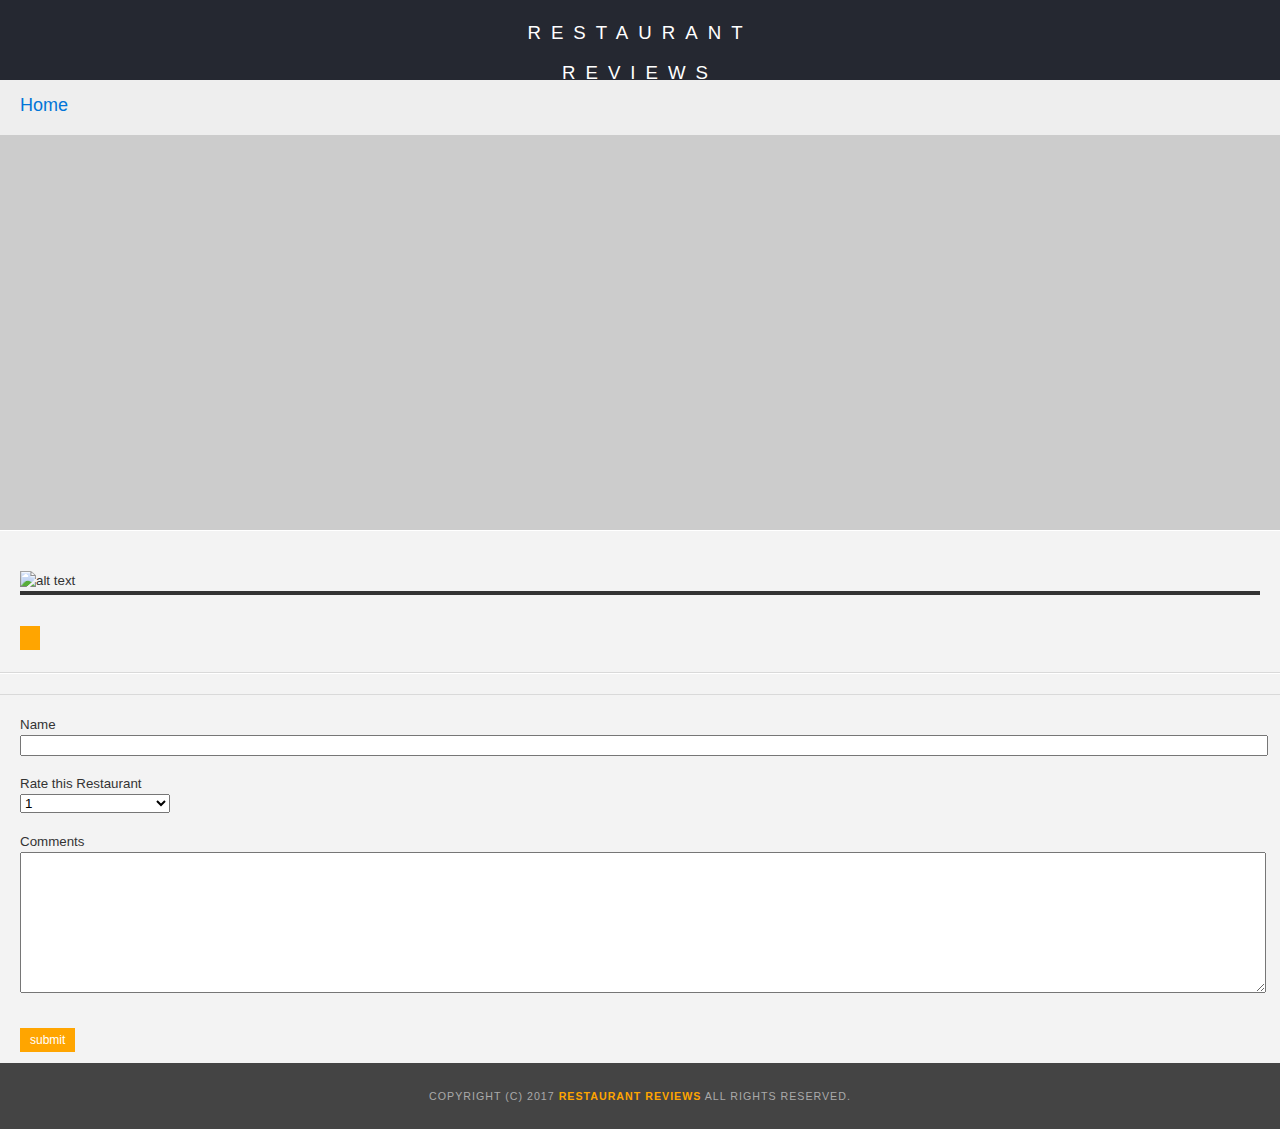
<file: restaurant.html>
<!DOCTYPE html>
<html lang="en">

<head>
  <meta charset="UTF-8">
  <meta name="viewport" content="width=device-width, initial-scale=1">
  <meta name="theme-color" content="#db5945">
  <link rel="manifest" href="manifest.json">
  <!-- Normalize.css for better cross-browser consistency -->
  <link rel="stylesheet" src="//normalize-css.googlecode.com/svn/trunk/normalize.css" />
  <!-- Main CSS file -->
  <!--
  <link rel="stylesheet" media="only screen and (max-width: 620px)" href="css/styles_small.css">
  <link rel="stylesheet" media="only screen and (min-width: 621px) and (max-width: 900px)" href="css/styles_medium.css">
  <link rel="stylesheet" media="only screen and (min-width: 901px)" href="css/styles_large.css">
  -->
  <link rel="stylesheet" href="css/styles_small.css" type="text/css">
  <link rel="stylesheet" href="https://unpkg.com/leaflet@1.3.1/dist/leaflet.css" integrity="sha512-Rksm5RenBEKSKFjgI3a41vrjkw4EVPlJ3+OiI65vTjIdo9brlAacEuKOiQ5OFh7cOI1bkDwLqdLw3Zg0cRJAAQ==" crossorigin=""/>
  <title>Restaurant Info</title>
</head>

<body class="inside">
  <header>
    <nav>
      <h1><a href="/">Restaurant Reviews</a></h1>
    </nav>
    <ul id="breadcrumb" aria-label="Breadcrumb">
      <li><a href="/" aria-current="page">Home</a></li>
    </ul>
  </header>

  <main id="maincontent">
    <section id="map-container">
      <div id="map" role="application"></div>
    </section>
    <section id="restaurant-container">
      <h2 id="restaurant-name"></h2>
      <picture>
        <source id="restaurant-src">
        <img id="restaurant-img" alt="alt text">
      </picture>
      <p id="restaurant-cuisine"></p>
      <p id="restaurant-address"></p>
      <table id="restaurant-hours"></table>
      <p><a id="favorite-this" alt="Favorite this" onclick="favorite()"></a></p>
    </section>
    <section id="reviews-container">
      <ul id="reviews-list"></ul>
    </section>
    <section id="review-form" role="dialog">
      <div id="review-table" style="display: table;">
        <br/>
          <div style="padding: 0 20px 18px 20px;">Name
            <br/>
            <input id="review-name" type="text" name="review-name" aria-label="Review Name"/>
          </div>
          <div style="padding: 0 20px 18px 20px;">Rate this Restaurant
            <br/>
            <select id="review-rating" name="review-rating" aria-label="Review Rating">
              <option>1</option>
              <option>2</option>
              <option>3</option>
              <option>4</option>
              <option>5</option>
            </select>
          </div>
          <div style="padding: 0 20px 18px 20px;">Comments
            <br/>
            <textarea id="review-comments" false name="review-comments" rows="9" aria-label="Review Comments"></textarea>
          </div>
          <p style="padding: 0 0 0 20px;"><a id="send-review" alt="Send review" onclick="sendReview()">submit</a></p>
      </div>
    </section>
  </main>

  <footer id="footer">
    Copyright (c) 2017 <a href="/"><strong>Restaurant Reviews</strong></a> All Rights Reserved.
  </footer>
  <script src="https://unpkg.com/leaflet@1.3.1/dist/leaflet.js" integrity="sha512-/Nsx9X4HebavoBvEBuyp3I7od5tA0UzAxs+j83KgC8PU0kgB4XiK4Lfe4y4cgBtaRJQEIFCW+oC506aPT2L1zw==" crossorigin=""></script>
  <script type="application/javascript" charset="utf-8" src="js/idb.js"></script>
  <script type="application/javascript" charset="utf-8" src="js/indexController.js"></script>
  <script type="application/javascript" src="js/dbhelper.js"></script>
  <script type="application/javascript" src="js/restaurant_info.js"></script>

</body>

</html>
</file>
<file: css/styles_small.css>
@charset "utf-8";
/* CSS Document */

body,td,th,p{
	font-family: Arial, Helvetica, sans-serif;
	font-size: 10pt;
	color: #333;
	line-height: 1.5;
}
body {
	background-color: #fdfdfd;
	margin: 0;
	position:relative;
}
ul, li {
	font-family: Arial, Helvetica, sans-serif;
	font-size: 10pt;
	color: #333;
}
a {
	color: orange;
	text-decoration: none;
}
a:hover, a:focus {
	color: #3397db;
	text-decoration: none;
}
a img{
	border: none 0px #fff;
}
h1, h2, h3, h4, h5, h6 {
  font-family: Arial, Helvetica, sans-serif;
  margin: 0 0 20px;
}
article, aside, canvas, details, figcaption, figure, footer, header, hgroup, menu, nav, section {
	display: block;
}
#maincontent {
  background-color: #f3f3f3;
  min-height: 100%;
}
#footer {
  background-color: #444;
  color: #aaa;
  font-size: 8pt;
  letter-spacing: 1px;
  padding: 25px;
  text-align: center;
  text-transform: uppercase;
}
/* ====================== Navigation ====================== */
nav {
  width: 100%;
  height: 80px;
  background-color: #252831;
  text-align:center;
}
nav h1 {
  margin: auto;
  word-wrap: break-word;
  width: 300px;
  padding-top: 10px;
}
nav h1 a {
  color: #fff;
  font-size: 14pt;
  font-weight: 200;
  letter-spacing: 10px;
  text-transform: uppercase;
}
#breadcrumb {
    padding: 12px 20px 16px;
    list-style: none;
    background-color: #eee;
    font-size: 17px;
    margin: 0;
    min-width: 100%;
}

/* Display list items side by side */
#breadcrumb li {
    display: inline;
    font-size: 18px;
}

/* Add a slash symbol (/) before/behind each list item */
#breadcrumb li+li:before {
    padding: 8px;
    color: black;
    content: "/\00a0";
}

/* Add a color to all links inside the list */
#breadcrumb li a {
    color: #0275d8;
    text-decoration: none;
}

/* Add a color on mouse-over */
#breadcrumb li a:hover {
    color: #01447e;
    text-decoration: underline;
}
/* ====================== Map ====================== */
#map {
  height: 400px;
  width: 100%;
  background-color: #ccc;
}
/* ====================== Restaurant Filtering ====================== */
.filter-options {
  width: 100%;
  height: 130px;
  background-color: #3397DB;
  align-items: center;
}
.filter-options h2 {
  color: white;
  font-size: 1rem;
  font-weight: normal;
  line-height: 1;
  padding: 10px 0 0 0;
  margin: 0 auto;
  display: block;
  text-align: center;
}
.filter-options select {
  background-color: white;
  border: 1px solid #fff;
  font-family: Arial,sans-serif;
  font-size: 11pt;
  height: 35px;
  letter-spacing: 0;
  margin: 10px auto;
  padding: 0 10px;
  width: 200px;
  display: block;
}

/* ====================== Restaurant Listing ====================== */
#restaurants-list {
  display: grid;
  grid-template-columns: 1fr;
  background-color: #f3f3f3;
  list-style: outside none none;
  margin: 0;
  padding: 20px 5px 20px;
  text-align: center;
}
#restaurants-list li {
  background-color: #fff;
  border: 2px solid #ccc;
  font-family: Arial,sans-serif;
  margin: 15px auto 15px auto;
  min-height: 380px;
  padding: 0 0 25px;
  text-align: left;
  width: 270px;
}
#restaurants-list .restaurant-img {
  background-color: #ccc;
  display: block;
  margin: 0;
  max-width: 100%;
  min-height: 248px;
  min-width: 100%;
}
#restaurants-list li h2 {
  color: #f18200;
  margin: 10px 0 10px 20px;
}
#restaurants-list li p {
  margin: 0 0 0 20px;
}
#restaurants-list li div {
  margin: 0 0 0 20px;
}
#restaurants-list li h3 {
  color: #f18200;
  font-family: Arial,sans-serif;
  font-size: 14pt;
  font-weight: 200;
  letter-spacing: 0;
  line-height: 1.3;
  margin: 20px 0 10px;
  text-transform: uppercase;
}
#restaurants-list p {
  margin: 0;
  font-size: 11pt;
}
#restaurants-list li a {
  background-color: orange;
  border-bottom: 3px solid #eee;
  color: #fff;
  display: inline-block;
  font-size: 10pt;
  margin: 15px 0 0;
  padding: 8px 30px 10px;
  text-align: center;
  text-decoration: none;
  text-transform: uppercase;
}

/* ====================== Restaurant Details ====================== */
.inside header {
  /*overflow: hidden;*/
  position: fixed;
  top: 0;
  width: 100%;
  z-index: 9999;
}
.inside #maincontent {
  margin-top: 130px;
}
/*
.inside #map-container {
  background: blue none repeat scroll 0 0;
  height: 87%;
  position: fixed;
  right: 0;
  top: 80px;
  width: 50%;
}
.inside #map {
  background-color: #ccc;
  height: 100%;
  width: 100%;
}
.inside #footer {
  bottom: 0;
  position: absolute;
  width: 50%;
}
*/
#restaurant-name {
  color: #f18200;
  font-family: Arial,sans-serif;
  font-size: 16pt;
  font-weight: 200;
  letter-spacing: 0;
  margin: 15px 0 30px;
  text-transform: uppercase;
  line-height: 1.1;
}
#restaurant-img {
	min-width: 100%;
}
#restaurant-address {
  font-size: 12pt;
  margin: 10px 0px;
}
#restaurant-cuisine {
  background-color: #333;
  color: #ddd;
  font-size: 12pt;
  font-weight: 300;
  letter-spacing: 10px;
  margin: 0 0 20px;
  padding: 2px 0;
  text-align: center;
  text-transform: uppercase;
	min-width: 100%;
}
#restaurant-container, #reviews-container {
  border-bottom: 1px solid #d9d9d9;
  border-top: 1px solid #fff;
  padding: 10px 20px 10px;
  /*width: 50%;*/
}
/*
#reviews-container {
  padding: 30px 40px 80px;
}
*/
#reviews-container h3 {
  color: #f58500;
  font-size: 16pt;
  font-weight: 300;
  letter-spacing: -1px;
  padding-bottom: 1pt;
}
#reviews-list {
  margin: 0;
  padding: 0;
}
#reviews-list li {
  background-color: #fff;
  border: 2px solid #f3f3f3;
  display: block;
  list-style-type: none;
  margin: 0 0 30px;
  overflow: hidden;
  padding: 0 0 20px;
  position: relative;
  min-width: 100%;
}
#reviews-list li p {
  margin: 0 0 10px;
}
#restaurant-hours td {
  color: #666;
}
.reviews-name-block {
  background-color: #333;
  height: 60px;
	min-width: 100%;
  clear: both;
}
.reviews-name {
  color: #ddd;
  font-size: 18pt;
  font-weight: 300;
  padding: 12px 0 0 20px;
	float: left;
}
.reviews-date {
  color: #ddd;
  font-size: 12pt;
  font-weight: 300;
  padding: 20px 20px 0 0;
	float: right;
}
.reviews-rating-block {
  background-color: #f58500;
  height: 30px;
  width: 100px;
  margin: 20px 0 10px 20px;
}
.reviews-rating {
  color: #ddd;
  font-size: 12pt;
  font-weight: 300;
  padding: 4px 0 0 0;
  text-align: center;
  text-transform: uppercase;
}
.reviews-comments-block {
  padding: 0 20px 0 20px;
}
#favorite-this {
  padding: 5px 10px;
  background-color: orange;
  font-size: 12px;
  color: #fff;
  text-decoration: none;
  -webkit-user-select:none;
  -moz-user-select:none;
  -ms-user-select:none;
  user-select:none;
}
#favorite-this:hover {
  background-color: red;
  text-decoration: none;
}
#favorite-this:active {
  background-color: orange;
}
#review-form {
  margin: 0;
  padding: 0;
}
#review-table {
  margin: 0;
  overflow: hidden;
  padding: 0;
  min-width: 100%;
}
#review-name {
  min-width: 100%;
}
#review-rating {
  width: 150px;
}
#review-comments {
  min-width: 100%;
}
#send-review {
  padding: 5px 10px;
  background-color: orange;
  font-size: 12px;
  color: #fff;
  text-decoration: none;
  -webkit-user-select:none;
  -moz-user-select:none;
  -ms-user-select:none;
  user-select:none;
}
#send-review:hover {
  background-color: red;
  text-decoration: none;
}
#send-review:active {
  background-color: orange;
}
</file>
<file: css/styles_medium.css>
@charset "utf-8";
/* CSS Document */

body,td,th,p{
	font-family: Arial, Helvetica, sans-serif;
	font-size: 10pt;
	color: #333;
	line-height: 1.5;
}
body {
	background-color: #fdfdfd;
	margin: 0;
	position:relative;
}
ul, li {
	font-family: Arial, Helvetica, sans-serif;
	font-size: 10pt;
	color: #333;
}
a {
	color: orange;
	text-decoration: none;
}
a:hover, a:focus {
	color: #3397db;
	text-decoration: none;
}
a img{
	border: none 0px #fff;
}
h1, h2, h3, h4, h5, h6 {
  font-family: Arial, Helvetica, sans-serif;
  margin: 0 0 20px;
}
article, aside, canvas, details, figcaption, figure, footer, header, hgroup, menu, nav, section {
	display: block;
}
#maincontent {
  background-color: #f3f3f3;
  min-height: 100%;
}
#footer {
  background-color: #444;
  color: #aaa;
  font-size: 8pt;
  letter-spacing: 1px;
  padding: 25px;
  text-align: center;
  text-transform: uppercase;
}
/* ====================== Navigation ====================== */
nav {
  width: 100%;
  height: 50px;
  background-color: #252831;
  text-align:center;
}
nav h1 {
  margin: auto;
  padding-top: 10px;
}
nav h1 a {
  color: #fff;
  font-size: 14pt;
  font-weight: 200;
  letter-spacing: 10px;
  text-transform: uppercase;
}
#breadcrumb {
    padding: 10px 40px 16px;
    list-style: none;
    background-color: #eee;
    font-size: 17px;
    margin: 0;
    width: calc(50% - 80px);
}

/* Display list items side by side */
#breadcrumb li {
    display: inline;
}

/* Add a slash symbol (/) before/behind each list item */
#breadcrumb li+li:before {
    padding: 8px;
    color: black;
    content: "/\00a0";
}

/* Add a color to all links inside the list */
#breadcrumb li a {
    color: #0275d8;
    text-decoration: none;
}

/* Add a color on mouse-over */
#breadcrumb li a:hover {
    color: #01447e;
    text-decoration: underline;
}
/* ====================== Map ====================== */
#map {
  height: 400px;
  width: 100%;
  background-color: #ccc;
}
/* ====================== Restaurant Filtering ====================== */
.filter-options {
  width: 100%;
  height: 50px;
  background-color: #3397DB;
  align-items: center;
}
.filter-options h2 {
  color: white;
  font-size: 1rem;
  font-weight: normal;
  line-height: 1;
  margin: 0 20px;
  display: inline-block;
}
.filter-options select {
  background-color: white;
  border: 1px solid #fff;
  font-family: Arial,sans-serif;
  font-size: 11pt;
  height: 35px;
  letter-spacing: 0;
  margin: 10px;
  padding: 0 10px;
  width: 200px;
  display: inline-block;
}

/* ====================== Restaurant Listing ====================== */
#restaurants-list {
  display: grid;
  grid-template-columns: 1fr 1fr;
  background-color: #f3f3f3;
  list-style: outside none none;
  margin: 0;
  padding: 20px 5px 20px;
  text-align: center;
}
#restaurants-list li {
  background-color: #fff;
  border: 2px solid #ccc;
  font-family: Arial,sans-serif;
  margin: 15px auto 15px auto;
  min-height: 380px;
  padding: 0 0 25px;
  text-align: left;
  width: 270px;
}
#restaurants-list .restaurant-img {
  background-color: #ccc;
  display: block;
  margin: 0;
  max-width: 100%;
  min-height: 248px;
  min-width: 100%;
}
#restaurants-list li h2 {
  color: #f18200;
  margin: 10px 0 10px 20px;
}
#restaurants-list li p {
  margin: 0 0 0 20px;
}
#restaurants-list li div {
  margin: 0 0 0 20px;
}
#restaurants-list li h3 {
  color: #f18200;
  font-family: Arial,sans-serif;
  font-size: 14pt;
  font-weight: 200;
  letter-spacing: 0;
  line-height: 1.3;
  margin: 20px 0 10px;
  text-transform: uppercase;
}
#restaurants-list p {
  margin: 0;
  font-size: 11pt;
}
#restaurants-list li a {
  background-color: orange;
  border-bottom: 3px solid #eee;
  color: #fff;
  display: inline-block;
  font-size: 10pt;
  margin: 15px 0 0;
  padding: 8px 30px 10px;
  text-align: center;
  text-decoration: none;
  text-transform: uppercase;
}

/* ====================== Restaurant Details ====================== */
/*
.inside header {
  position: fixed;
  top: 0;
  width: 100%;
  z-index: 1000;
}
.inside #map-container {
  background: blue none repeat scroll 0 0;
  height: 87%;
  position: fixed;
  right: 0;
  top: 80px;
  width: 50%;
}
.inside #map {
  background-color: #ccc;
  height: 100%;
  width: 100%;
}
.inside #footer {
  bottom: 0;
  position: absolute;
  width: 50%;
}
*/
#restaurant-name {
  color: #f18200;
  font-family: Arial,sans-serif;
  font-size: 20pt;
  font-weight: 200;
  letter-spacing: 0;
  margin: 15px 0 30px;
  text-transform: uppercase;
  line-height: 1.1;
}
#restaurant-img {
	width: 90%;
}
#restaurant-address {
  font-size: 12pt;
  margin: 10px 0px;
}
#restaurant-cuisine {
  background-color: #333;
  color: #ddd;
  font-size: 12pt;
  font-weight: 300;
  letter-spacing: 10px;
  margin: 0 0 20px;
  padding: 2px 0;
  text-align: center;
  text-transform: uppercase;
	width: 90%;
}
#restaurant-container, #reviews-container {
  border-bottom: 1px solid #d9d9d9;
  border-top: 1px solid #fff;
  padding: 140px 40px 30px;
  width: 50%;
}
#reviews-container {
  padding: 30px 40px 80px;
}
#reviews-container h3 {
  color: #f58500;
  font-size: 24pt;
  font-weight: 300;
  letter-spacing: -1px;
  padding-bottom: 1pt;
}
#reviews-list {
  margin: 0;
  padding: 0;
}
#reviews-list li {
  background-color: #fff;
  border: 2px solid #f3f3f3;
  display: block;
  list-style-type: none;
  margin: 0 0 30px;
  overflow: hidden;
  padding: 0 20px 20px;
  position: relative;
  width: 85%;
}
#reviews-list li p {
  margin: 0 0 10px;
}
#restaurant-hours td {
  color: #666;
}
.reviews-name-block {
  background-color: #333;
  height: 60px;
	min-width: 100%;
  clear: both;
}
.reviews-name {
  color: #ddd;
  font-size: 18pt;
  font-weight: 300;
  padding: 12px 0 0 20px;
	float: left;
}
.reviews-date {
  color: #ddd;
  font-size: 12pt;
  font-weight: 300;
  padding: 20px 20px 0 0;
	float: right;
}
.reviews-rating-block {
  background-color: #f58500;
  height: 30px;
  width: 100px;
  margin: 20px 0 10px 20px;
}
.reviews-rating {
  color: #ddd;
  font-size: 12pt;
  font-weight: 300;
  padding: 4px 0 0 0;
  text-align: center;
  text-transform: uppercase;
}
.reviews-comments-block {
  padding: 0 20px 0 20px;
}
#favorite-this {
  padding: 5px 10px;
  background-color: orange;
  font-size: 12px;
  color: #fff;
  text-decoration: none;
  -webkit-user-select:none;
  -moz-user-select:none;
  -ms-user-select:none;
  user-select:none;
}
#favorite-this:hover {
  background-color: red;
  text-decoration: none;
}
#favorite-this:active {
  background-color: orange;
}
#review-form {
  margin: 0;
  padding: 0;
}
#review-table {
  margin: 0;
  overflow: hidden;
  padding: 0;
  min-width: 100%;
}
#review-name {
  min-width: 100%;
}
#review-rating {
  width: 150px;
}
#review-comments {
  min-width: 100%;
}
#send-review {
  padding: 5px 10px;
  background-color: orange;
  font-size: 12px;
  color: #fff;
  text-decoration: none;
  -webkit-user-select:none;
  -moz-user-select:none;
  -ms-user-select:none;
  user-select:none;
}
#send-review:hover {
  background-color: red;
  text-decoration: none;
}
#send-review:active {
  background-color: orange;
}
</file>
<file: css/styles_large.css>
@charset "utf-8";
/* CSS Document */

body,td,th,p{
	font-family: Arial, Helvetica, sans-serif;
	font-size: 10pt;
	color: #333;
	line-height: 1.5;
}
body {
	background-color: #fdfdfd;
	margin: 0;
	position:relative;
}
ul, li {
	font-family: Arial, Helvetica, sans-serif;
	font-size: 10pt;
	color: #333;
}
a {
	color: orange;
	text-decoration: none;
}
a:hover, a:focus {
	color: #3397db;
	text-decoration: none;
}
a img{
	border: none 0px #fff;
}
h1, h2, h3, h4, h5, h6 {
  font-family: Arial, Helvetica, sans-serif;
  margin: 0 0 20px;
}
article, aside, canvas, details, figcaption, figure, footer, header, hgroup, menu, nav, section {
	display: block;
}
#maincontent {
  background-color: #f3f3f3;
  min-height: 100%;
}
#footer {
  background-color: #444;
  color: #aaa;
  font-size: 8pt;
  letter-spacing: 1px;
  padding: 25px;
  text-align: center;
  text-transform: uppercase;
}
/* ====================== Navigation ====================== */
nav {
  width: 100%;
  height: 50px;
  background-color: #252831;
  text-align:center;
}
nav h1 {
  margin: auto;
  padding-top: 10px;
}
nav h1 a {
  color: #fff;
  font-size: 14pt;
  font-weight: 200;
  letter-spacing: 10px;
  text-transform: uppercase;
}
#breadcrumb {
    padding: 10px 40px 16px;
    list-style: none;
    background-color: #eee;
    font-size: 17px;
    margin: 0;
    width: calc(50% - 80px);
}

/* Display list items side by side */
#breadcrumb li {
    display: inline;
}

/* Add a slash symbol (/) before/behind each list item */
#breadcrumb li+li:before {
    padding: 8px;
    color: black;
    content: "/\00a0";
}

/* Add a color to all links inside the list */
#breadcrumb li a {
    color: #0275d8;
    text-decoration: none;
}

/* Add a color on mouse-over */
#breadcrumb li a:hover {
    color: #01447e;
    text-decoration: underline;
}
/* ====================== Map ====================== */
#map {
  height: 400px;
  width: 100%;
  background-color: #ccc;
}
/* ====================== Restaurant Filtering ====================== */
.filter-options {
  width: 100%;
  height: 50px;
  background-color: #3397DB;
  align-items: center;
}
.filter-options h2 {
  color: white;
  font-size: 1rem;
  font-weight: normal;
  line-height: 1;
  margin: 0 20px;
  display: inline-block;
}
.filter-options select {
  background-color: white;
  border: 1px solid #fff;
  font-family: Arial,sans-serif;
  font-size: 11pt;
  height: 35px;
  letter-spacing: 0;
  margin: 10px;
  padding: 0 10px;
  width: 200px;
  display: inline-block;
}

/* ====================== Restaurant Listing ====================== */
@media only screen and (max-width: 1200px) {
  #restaurants-list {
    display: grid;
    grid-template-columns: 1fr 1fr 1fr;
    background-color: #f3f3f3;
    list-style: outside none none;
    margin: 0;
    padding: 20px 5px 20px;
    text-align: center;
  }
}
@media only screen and (min-width: 1201px) {
  #restaurants-list {
    display: grid;
    grid-template-columns: 1fr 1fr 1fr 1fr;
    background-color: #f3f3f3;
    list-style: outside none none;
    margin: 0;
    padding: 20px 5px 20px;
    text-align: center;
  }
}
#restaurants-list li {
  background-color: #fff;
  border: 2px solid #ccc;
  font-family: Arial,sans-serif;
  margin: 15px auto 15px auto;
  min-height: 380px;
  padding: 0 0 25px;
  text-align: left;
  width: 270px;
}
#restaurants-list .restaurant-img {
  background-color: #ccc;
  display: block;
  margin: 0;
  max-width: 100%;
  min-height: 248px;
  min-width: 100%;
}
#restaurants-list li h2 {
  color: #f18200;
  margin: 10px 0 10px 20px;
}
#restaurants-list li p {
  margin: 0 0 0 20px;
}
#restaurants-list li div {
  margin: 0 0 0 20px;
}
#restaurants-list li h3 {
  color: #f18200;
  font-family: Arial,sans-serif;
  font-size: 14pt;
  font-weight: 200;
  letter-spacing: 0;
  line-height: 1.3;
  margin: 20px 0 10px;
  text-transform: uppercase;
}
#restaurants-list p {
  margin: 0;
  font-size: 11pt;
}
#restaurants-list li a {
  background-color: orange;
  border-bottom: 3px solid #eee;
  color: #fff;
  display: inline-block;
  font-size: 10pt;
  margin: 15px 0 0;
  padding: 8px 30px 10px;
  text-align: center;
  text-decoration: none;
  text-transform: uppercase;
}

/* ====================== Restaurant Details ====================== */
/*
.inside header {
  position: fixed;
  top: 0;
  width: 100%;
  z-index: 1000;
}
.inside #map-container {
  background: blue none repeat scroll 0 0;
  height: 87%;
  position: fixed;
  right: 0;
  top: 80px;
  width: 50%;
}
.inside #map {
  background-color: #ccc;
  height: 100%;
  width: 100%;
}
.inside #footer {
  bottom: 0;
  position: absolute;
  width: 50%;
}
*/
#restaurant-name {
  color: #f18200;
  font-family: Arial,sans-serif;
  font-size: 20pt;
  font-weight: 200;
  letter-spacing: 0;
  margin: 15px 0 30px;
  text-transform: uppercase;
  line-height: 1.1;
}
#restaurant-img {
	width: 90%;
}
#restaurant-address {
  font-size: 12pt;
  margin: 10px 0px;
}
#restaurant-cuisine {
  background-color: #333;
  color: #ddd;
  font-size: 12pt;
  font-weight: 300;
  letter-spacing: 10px;
  margin: 0 0 20px;
  padding: 2px 0;
  text-align: center;
  text-transform: uppercase;
	width: 90%;
}
#restaurant-container, #reviews-container {
  border-bottom: 1px solid #d9d9d9;
  border-top: 1px solid #fff;
  padding: 140px 40px 30px;
  width: 50%;
}
#reviews-container {
  padding: 30px 40px 80px;
}
#reviews-container h3 {
  color: #f58500;
  font-size: 24pt;
  font-weight: 300;
  letter-spacing: -1px;
  padding-bottom: 1pt;
}
#reviews-list {
  margin: 0;
  padding: 0;
}
#reviews-list li {
  background-color: #fff;
  border: 2px solid #f3f3f3;
  display: block;
  list-style-type: none;
  margin: 0 0 30px;
  overflow: hidden;
  padding: 0 20px 20px;
  position: relative;
  width: 85%;
}
#reviews-list li p {
  margin: 0 0 10px;
}
#restaurant-hours td {
  color: #666;
}
.reviews-name-block {
  background-color: #333;
  height: 60px;
	min-width: 100%;
  clear: both;
}
.reviews-name {
  color: #ddd;
  font-size: 18pt;
  font-weight: 300;
  padding: 12px 0 0 20px;
	float: left;
}
.reviews-date {
  color: #ddd;
  font-size: 12pt;
  font-weight: 300;
  padding: 20px 20px 0 0;
	float: right;
}
.reviews-rating-block {
  background-color: #f58500;
  height: 30px;
  width: 100px;
  margin: 20px 0 10px 20px;
}
.reviews-rating {
  color: #ddd;
  font-size: 12pt;
  font-weight: 300;
  padding: 4px 0 0 0;
  text-align: center;
  text-transform: uppercase;
}
.reviews-comments-block {
  padding: 0 20px 0 20px;
}
#favorite-this {
  padding: 5px 10px;
  background-color: orange;
  font-size: 12px;
  color: #fff;
  text-decoration: none;
  -webkit-user-select:none;
  -moz-user-select:none;
  -ms-user-select:none;
  user-select:none;
}
#favorite-this:hover {
  background-color: red;
  text-decoration: none;
}
#favorite-this:active {
  background-color: orange;
}
#review-form {
  margin: 0;
  padding: 0;
}
#review-table {
  margin: 0;
  overflow: hidden;
  padding: 0;
  min-width: 100%;
}
#review-name {
  min-width: 100%;
}
#review-rating {
  width: 150px;
}
#review-comments {
  min-width: 100%;
}
#send-review {
  padding: 5px 10px;
  background-color: orange;
  font-size: 12px;
  color: #fff;
  text-decoration: none;
  -webkit-user-select:none;
  -moz-user-select:none;
  -ms-user-select:none;
  user-select:none;
}
#send-review:hover {
  background-color: red;
  text-decoration: none;
}
#send-review:active {
  background-color: orange;
}
</file>
